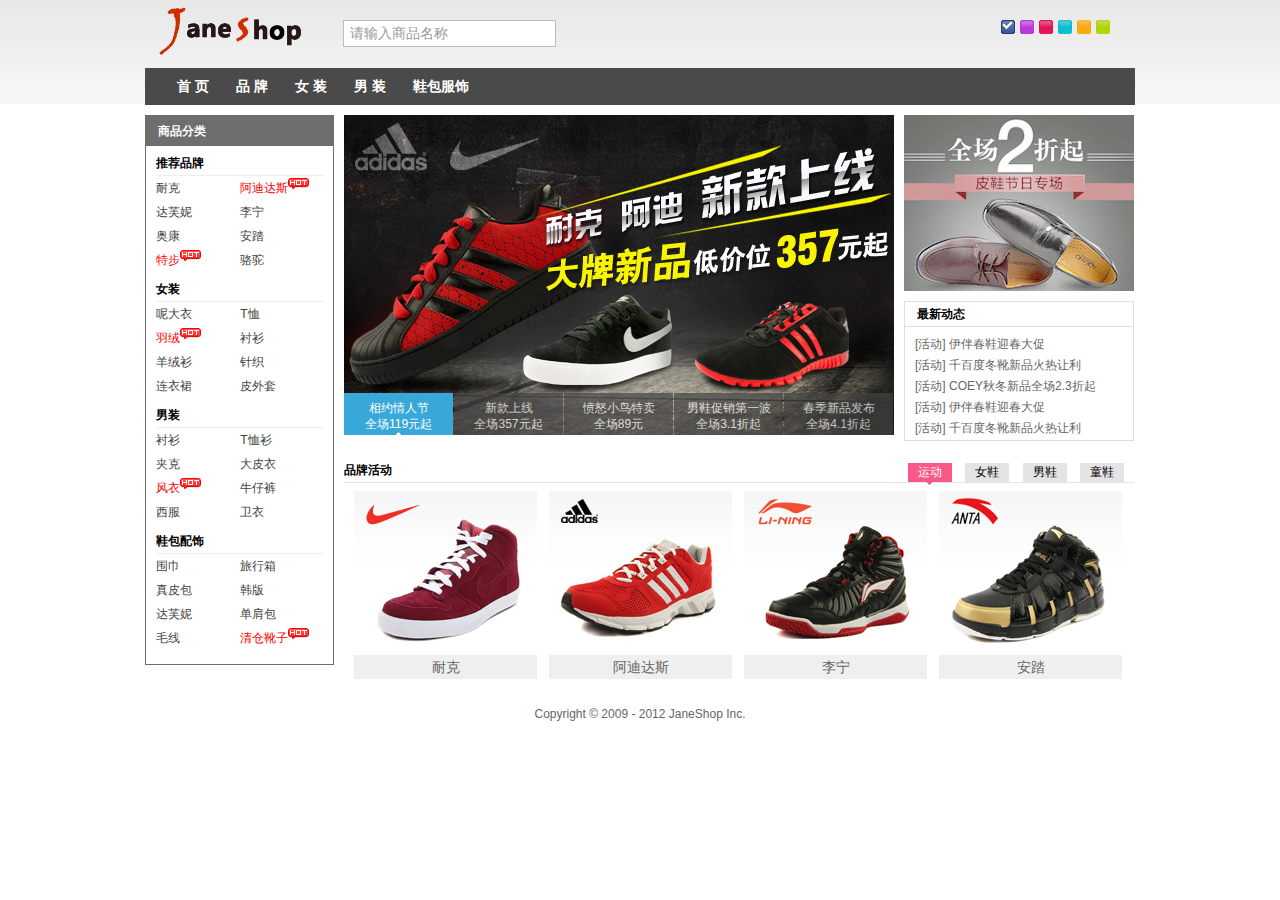
<file: index.html>
<!DOCTYPE html>
<html lang="en">
<head>
	<meta charset="UTF-8">
	<title>首页</title>
	<link rel="stylesheet" type="text/css" href="css/reset.css">
	<link rel="stylesheet" type="text/css" href="css/common.css">
	<link rel="stylesheet" type="text/css" href="css/index.css">
	<link rel="stylesheet" type="text/css" href="css/skin/skin_01.css" id="skinCss">
	<script src="js/jquery.js" type="text/javascript"></script>
	<!-- 使用jq的cookie插件保存风格设置 -->
	<script src="js/jquery.cookie.js" type="text/javascript"></script>
	<!-- 更换背景风格 -->
	<script src="js/changeSkin.js" type="text/javascript"></script>
	<!-- 输入框交互实现 -->
	<script src="js/input.js" type="text/javascript"></script>
	<!-- 导航菜单交互实现 -->
	<script src="js/nav.js" type="text/javascript"></script>
	<!-- 设置hot类 -->
	<script src="js/addHot.js" type="text/javascript"></script>
	<!-- 轮播广告交互实现 -->
	<script src="js/ad.js" type="text/javascript"></script>
	<!-- a标签提示交互实现 -->
	<script src="js/tooltip.js" type="text/javascript"></script>
	<!-- 图片滚动交互实现 -->
	<script src="js/imgSlider.js" type="text/javascript"></script>
</head>
<body>
	<!--头部-->
	<header class="header">
		<div class="header__wrap">
			<div class="header__logo"> 
				<h1>
					<a title="JQ_Shopping" href="index.html"><img alt="JQ_Shopping" src="img/logo.gif">
					</a>
				</h1> 
			</div><!--logo结束-->
			<div class="header__search-box">            
              	<input class="search-box__input" type="text" value="请输入商品名称" id="inputSearch01">
            </div><!--搜索框结束-->
			<ul class="header__skin">
				<li id="skin_01" class="skin__item skin__item_blue selected"  title="蓝色" ></li>
				<li id="skin_02" class="skin__item skin__item_violet"  title="紫色"></li>
				<li id="skin_03" class="skin__item skin__item_red"  title="红色"></li>
				<li id="skin_04" class="skin__item skin__item_sky-blue"  title="天蓝色"></li>
				<li id="skin_05" class="skin__item skin__item_orange"  title="橙色"></li>
				<li id="skin_06" class="skin__item skin__item_pale-green"  title="淡绿色"></li>
			</ul><!-id="skin_01" -风格框结束-->
			<nav class="header__nav">
				<ul>
					<li class="nav__item nav__item_top">
						<a href="javascript:;" class="item__a">首 页</a>
					</li>
					<li class="nav__item">
						<a href="javascript:;" class="item__a">品 牌</a>
						<div class="item__submenu" style="display:none;">
							<dl class="submenu__dl submenu__dl_top">
								<dt class="dl__dt"><a href="#">品 牌:</a></dt>
								<dd class="dl__dd">
									<a href="#nogo">耐克</a>
									<a href="#nogo">阿迪达斯</a>
									<a href="#nogo">达芙妮</a>
									<a href="#nogo">李宁</a>
									<a href="#nogo">安踏</a>
									<a href="#nogo">奥康</a>
									<a href="#nogo">骆驼</a>
									<a href="#nogo">特步</a>
									<a href="#nogo">淑女屋</a>
									<a href="#nogo">贵人鸟</a>
									<a href="#nogo">水晶鞋</a>
									<a href="#nogo">鸿星尔克</a>
									<a href="#nogo">鳄鱼</a>
								</dd>
							</dl>
							<dl class="submenu__dl">
								<dt class="dl__dt"><a href="#">品 牌:</a></dt>
								<dd class="dl__dd">
									<a href="#nogo">耐克</a>
									<a href="#nogo">阿迪达斯</a>
									<a href="#nogo">达芙妮</a>
									<a href="#nogo">李宁</a>
									<a href="#nogo">安踏</a>
									<a href="#nogo">奥康</a>
									<a href="#nogo">骆驼</a>
									<a href="#nogo">特步</a>
									<a href="#nogo">淑女屋</a>
									<a href="#nogo">贵人鸟</a>
									<a href="#nogo">水晶鞋</a>
									<a href="#nogo">鸿星尔克</a>
									<a href="#nogo">鳄鱼</a>
								</dd>
							</dl>
						</div>
					</li>
					<li class="nav__item">
						<a href="javascript:;" class="item__a">女 装</a>
						<div class="item__submenu" style="display:none;">
							<dl class="submenu__dl submenu__dl_top">
								<dt class="dl__dt"><a href="#">品 牌:</a></dt>
								<dd class="dl__dd">
									<a href="#nogo">耐克</a>
									<a href="#nogo">阿迪达斯</a>
									<a href="#nogo">达芙妮</a>
									<a href="#nogo">李宁</a>
									<a href="#nogo">安踏</a>
									<a href="#nogo">奥康</a>
									<a href="#nogo">骆驼</a>
									<a href="#nogo">特步</a>
									<a href="#nogo">淑女屋</a>
									<a href="#nogo">贵人鸟</a>
									<a href="#nogo">水晶鞋</a>
									<a href="#nogo">鸿星尔克</a>
									<a href="#nogo">鳄鱼</a>
								</dd>
							</dl>
							<dl class="submenu__dl">
								<dt class="dl__dt"><a href="#">品 牌:</a></dt>
								<dd class="dl__dd">
									<a href="#nogo">耐克</a>
									<a href="#nogo">阿迪达斯</a>
									<a href="#nogo">达芙妮</a>
									<a href="#nogo">李宁</a>
									<a href="#nogo">安踏</a>
									<a href="#nogo">奥康</a>
									<a href="#nogo">骆驼</a>
									<a href="#nogo">特步</a>
									<a href="#nogo">淑女屋</a>
									<a href="#nogo">贵人鸟</a>
									<a href="#nogo">水晶鞋</a>
									<a href="#nogo">鸿星尔克</a>
									<a href="#nogo">鳄鱼</a>
								</dd>
							</dl>
						</div>
					</li>
					<li class="nav__item">
						<a href="javascript:;" class="item__a">男 装</a>
						<div class="item__submenu" style="display: none;">
							<dl class="submenu__dl submenu__dl_top">
								<dt class="dl__dt"><a href="#">品 牌:</a></dt>
								<dd class="dl__dd">
									<a href="#nogo">耐克</a>
									<a href="#nogo">阿迪达斯</a>
									<a href="#nogo">达芙妮</a>
									<a href="#nogo">李宁</a>
									<a href="#nogo">安踏</a>
									<a href="#nogo">奥康</a>
									<a href="#nogo">骆驼</a>
									<a href="#nogo">特步</a>
									<a href="#nogo">淑女屋</a>
									<a href="#nogo">贵人鸟</a>
									<a href="#nogo">水晶鞋</a>
									<a href="#nogo">鸿星尔克</a>
									<a href="#nogo">鳄鱼</a>
								</dd>
							</dl>
							<dl class="submenu__dl">
								<dt class="dl__dt"><a href="#">品 牌:</a></dt>
								<dd class="dl__dd">
									<a href="#nogo">耐克</a>
									<a href="#nogo">阿迪达斯</a>
									<a href="#nogo">达芙妮</a>
									<a href="#nogo">李宁</a>
									<a href="#nogo">安踏</a>
									<a href="#nogo">奥康</a>
									<a href="#nogo">骆驼</a>
									<a href="#nogo">特步</a>
									<a href="#nogo">淑女屋</a>
									<a href="#nogo">贵人鸟</a>
									<a href="#nogo">水晶鞋</a>
									<a href="#nogo">鸿星尔克</a>
									<a href="#nogo">鳄鱼</a>
								</dd>
							</dl>
						</div>
					</li>
					<li class="nav__item">
						<a href="javascript:;" class="item__a">鞋包服饰</a>
						<div class="item__submenu" style="display: none;">
							<dl class="submenu__dl submenu__dl_top">
								<dt class="dl__dt"><a href="#">品 牌:</a></dt>
								<dd class="dl__dd">
									<a href="#nogo">耐克</a>
									<a href="#nogo">阿迪达斯</a>
									<a href="#nogo">达芙妮</a>
									<a href="#nogo">李宁</a>
									<a href="#nogo">安踏</a>
									<a href="#nogo">奥康</a>
									<a href="#nogo">骆驼</a>
									<a href="#nogo">特步</a>
									<a href="#nogo">淑女屋</a>
									<a href="#nogo">贵人鸟</a>
									<a href="#nogo">水晶鞋</a>
									<a href="#nogo">鸿星尔克</a>
									<a href="#nogo">鳄鱼</a>
								</dd>
							</dl>
							<dl class="submenu__dl">
								<dt class="dl__dt"><a href="#">品 牌:</a></dt>
								<dd class="dl__dd">
									<a href="#nogo">耐克</a>
									<a href="#nogo">阿迪达斯</a>
									<a href="#nogo">达芙妮</a>
									<a href="#nogo">李宁</a>
									<a href="#nogo">安踏</a>
									<a href="#nogo">奥康</a>
									<a href="#nogo">骆驼</a>
									<a href="#nogo">特步</a>
									<a href="#nogo">淑女屋</a>
									<a href="#nogo">贵人鸟</a>
									<a href="#nogo">水晶鞋</a>
									<a href="#nogo">鸿星尔克</a>
									<a href="#nogo">鳄鱼</a>
								</dd>
							</dl>
						</div>
					</li>
				</ul>
			</nav><!--nav结束-->
		</div><!--wrap结束-->		
	</header>
	<!--中间内容区-->
	<section class="content">
		<aside class="content__aside">
			<h2 class="aside__title" title="商品分类">商品分类</h2>
			<dl class="aside__list">
				<dt class="list__title">推荐品牌</dt>
				<dd class="list__content">
					<a href="#nogo">耐克</a>
					<a href="#nogo" class="hot">阿迪达斯</a>
					<a href="#nogo">达芙妮</a>
					<a href="#nogo">李宁</a>
					<a href="#nogo">奥康</a>
					<a href="#nogo">安踏</a>
					<a href="#nogo" class="hot">特步</a>
					<a href="#nogo">骆驼</a>
				</dd>
			</dl>
			<dl class="aside__list">
				<dt class="list__title">女装</dt>
				<dd class="list__content">
					<a href="#nogo">呢大衣</a>
					<a href="#nogo">T恤</a>
					<a href="#nogo" class="hot">羽绒</a>
					<a href="#nogo">衬衫</a>
					<a href="#nogo">羊绒衫</a>
					<a href="#nogo">针织</a>
					<a href="#nogo">连衣裙</a>
					<a href="#nogo">皮外套</a>
				</dd>
			</dl>
			<dl class="aside__list">
				<dt class="list__title">男装</dt>
				<dd class="list__content">
					<a href="#nogo">衬衫</a>
					<a href="#nogo">T恤衫</a>
					<a href="#nogo">夹克</a>
					<a href="#nogo">大皮衣</a>
					<a href="#nogo" class="hot">风衣</a>
					<a href="#nogo">牛仔裤</a>
					<a href="#nogo">西服</a>
					<a href="#nogo">卫衣</a>
				</dd>
			</dl>
			<dl class="aside__list">
				<dt class="list__title">鞋包配饰</dt>
				<dd class="list__content" >
					<a href="#nogo">围巾</a>
					<a href="#nogo">旅行箱</a>
					<a href="#nogo">真皮包</a>
					<a href="#nogo">韩版</a>
					<a href="#nogo">达芙妮</a>
					<a href="#nogo">单肩包</a>
					<a href="#nogo">毛线</a>
					<a href="#nogo" class="hot">清仓靴子</a>
				</dd>
			</dl>
		</aside><!--侧边栏结束-->
		<div class="content__right">
			<div class="content__right-top">
				<!-- 大屏广告 start -->
				<div class="content__ad">
					<a href="./detail.html" class="ad__imgList">
						<img src="img/ads/1.jpg" alt="相约情人节"/>
						<img src="img/ads/2.jpg" alt="新款上线"/>
						<img src="img/ads/3.jpg" alt="愤怒小鸟特卖"/>
						<img src="img/ads/4.jpg" alt="女鞋促销第一波"/>
						<img src="img/ads/5.jpg" alt="春季新品发布"/>
					</a>
					<div class="ad__tabs">
						<a href="###1" class="chos"><em>相约情人节</em><em>全场119元起</em></a>
						<a href="###2"><em>新款上线</em><em>全场357元起</em></a>
						<a href="###3"><em>愤怒小鸟特卖</em><em>全场89元</em></a>
						<a href="###4"><em>男鞋促销第一波</em><em>全场3.1折起</em></a>
						<a href="###5" class="last"><em>春季新品发布</em><em>全场4.1折起</em></a>
					</div>
				</div>
				<!-- 大屏广告 end -->
				<div class="content__promotion">
					<div class="promotion__adv">
						<img src="img/upload/20120216.jpg" alt="冬品清仓" width="230" height="176">
					</div>					
					<dl class="promotion__news">
						<dt class="news__title">最新动态</dt>
						<dd class="news__content">
							<a href="#nogo" title="伊伴春鞋迎春大促">[活动] 伊伴春鞋迎春大促</a>
							<a href="#nogo" title="千百度冬靴新品火热让利">[活动] 千百度冬靴新品火热让利</a>
							<a href="#nogo" title="COEY秋冬新品全场2.3折起">[活动] COEY秋冬新品全场2.3折起</a>
							<a href="#nogo" title="伊伴春鞋迎春大促">[活动] 伊伴春鞋迎春大促</a>
							<a href="#nogo" title="千百度冬靴新品火热让利">[活动] 千百度冬靴新品火热让利</a>
						</dd>
					</dl>
				</div>
			</div><!--右边上结束-->
			<div class="content__right-tab">
				<dt class="tab__top">品牌活动
					<ul class="tab__top__menu">
						<li class="menu__item select"><a href="#nogo">运动</a></li>
						<li class="menu__item"><a href="#nogo">女鞋</a></li>
						<li class="menu__item"><a href="#nogo">男鞋</a></li>
						<li class="menu__item"><a href="#nogo">童鞋</a></li>
					</ul>	
				</dt>
				<dd class="tab__content">
					<figure>
					  <img src="./img/upload/20120217.jpg" alt="耐克图片" width="183" height="164">
					  <figcaption><a href="#nogo">耐克</a></figcaption>
					</figure>
					<figure>
					  <img src="./img/upload/20120218.jpg" alt="阿迪达斯图片" width="183" height="164">
					  <figcaption><a href="#nogo">阿迪达斯</a></figcaption>
					</figure>
					<figure>
					  <img src="./img/upload/20120219.png" alt="李宁图片" width="183" height="164">
					  <figcaption><a href="#nogo">李宁</a></figcaption>
					</figure>
					<figure>
					  <img src="./img/upload/20120220.png" alt="安踏图片" width="183" height="164">
					  <figcaption><a href="#nogo">安踏</a></figcaption>
					</figure>
					<figure>
					  <img src="./img/upload/20120217.jpg" alt="耐克图片" width="183" height="164">
					  <figcaption><a href="#nogo">耐克</a></figcaption>
					</figure>
					<figure>
					  <img src="./img/upload/20120218.jpg" alt="阿迪达斯图片" width="183" height="164">
					  <figcaption><a href="#nogo">阿迪达斯</a></figcaption>
					</figure>  
					<figure>
					  <img src="./img/upload/20120219.png" alt="李宁图片" width="183" height="164">
					  <figcaption><a href="#nogo">李宁</a></figcaption>
					</figure>
					<figure>
					  <img src="./img/upload/20120220.png" alt="安踏图片" width="183" height="164">
					  <figcaption><a href="#nogo">安踏</a></figcaption>
					</figure>
					<figure>
					  <img src="./img/upload/20120217.jpg" alt="耐克图片" width="183" height="164">
					  <figcaption><a href="#nogo">耐克</a></figcaption>
					</figure>
					<figure>
					  <img src="./img/upload/20120218.jpg" alt="阿迪达斯图片" width="183" height="164">
					  <figcaption><a href="#nogo">阿迪达斯</a></figcaption>
					</figure>
					<figure>
					  <img src="./img/upload/20120219.png" alt="李宁图片" width="183" height="164">
					  <figcaption><a href="#nogo">李宁</a></figcaption>
					</figure>
					<figure>
					  <img src="./img/upload/20120220.png" a安踏lt="图片" width="183" height="164">
					  <figcaption><a href="#nogo">安踏</a></figcaption>
					</figure>
					<figure>
					  <img src="./img/upload/20120217.jpg" alt="耐克图片" width="183" height="164">
					  <figcaption><a href="#nogo">耐克</a></figcaption>
					</figure>
					<figure>
					  <img src="./img/upload/20120218.jpg" alt="阿迪达斯图片" width="183" height="164">
					  <figcaption><a href="#nogo">阿迪达斯</a></figcaption>
					</figure>
					<figure>
					  <img src="./img/upload/20120219.png" alt="李宁图片" width="183" height="164">
					  <figcaption><a href="#nogo">李宁</a></figcaption>
					</figure>
					<figure>
					  <img src="./img/upload/20120220.png" alt="安踏图片" width="183" height="164">
					  <figcaption><a href="#nogo">安踏</a></figcaption>
					</figure>
				</dd>
			</div>
		</div>
	</section>
	<!--尾部-->
	<footer class="footer">Copyright © 2009 - 2012 JaneShop Inc.</footer>
</body>
</html>
</file>
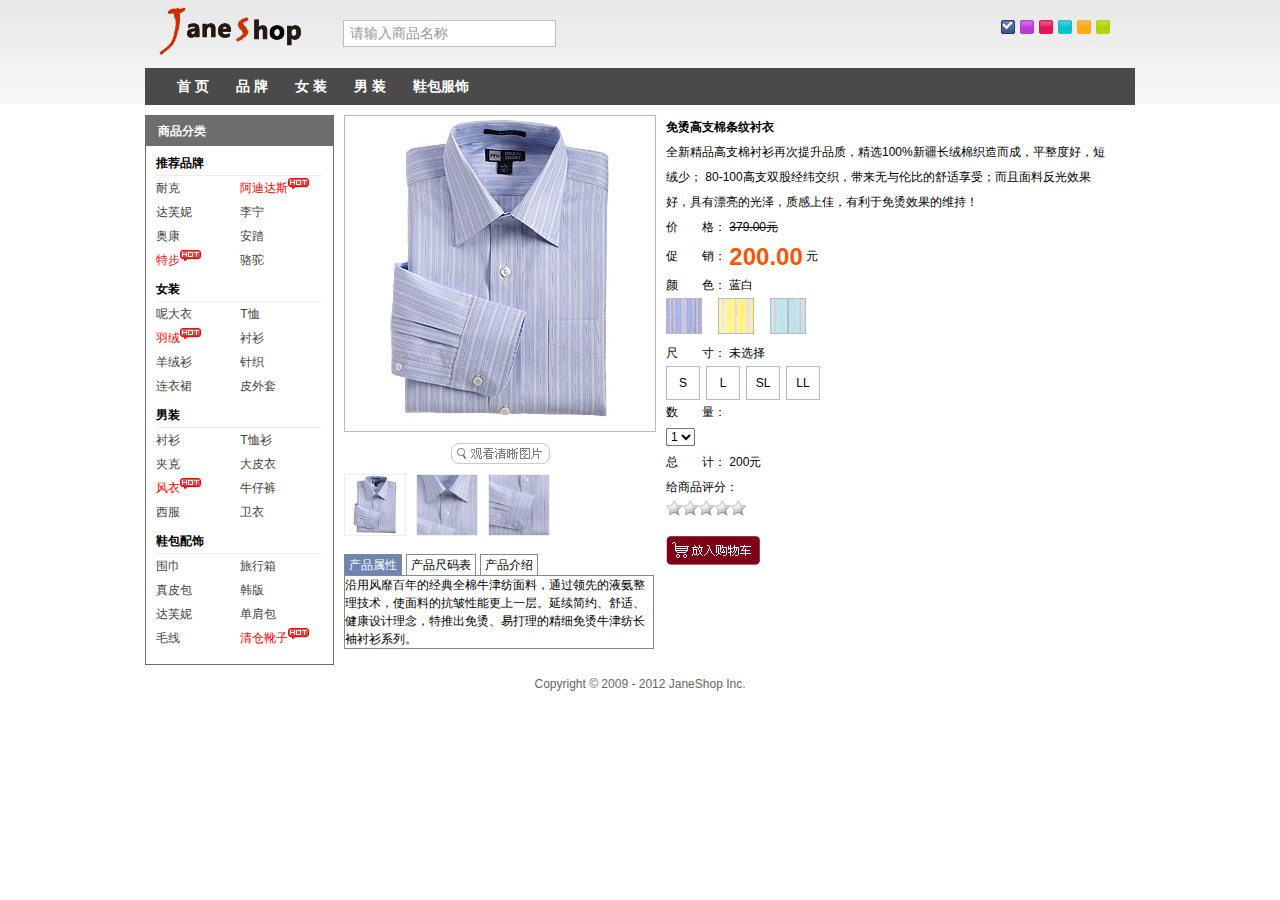
<file: detail.html>
<!DOCTYPE html>
<html lang="en">
<head>
	<meta charset="UTF-8">
	<title>首页</title>
	<link rel="stylesheet" type="text/css" href="css/reset.css">
	<link rel="stylesheet" type="text/css" href="css/common.css">
	<link rel="stylesheet" type="text/css" href="css/index.css">
	<link rel="stylesheet" type="text/css" href="css/skin/skin_01.css" id="skinCss">
	<link rel="stylesheet" type="text/css" href="css/detail.css">
	<!-- jqzoom的css设置 -->
	<link rel="stylesheet" type="text/css" href="css/jqzoom.css">
	<!-- thickbox的css设置 -->
	<link rel="stylesheet" type="text/css" href="css/thickbox.css">
	<script src="js/jquery.js" type="text/javascript"></script>
	<!-- 使用jq的cookie插件保存风格设置 -->
	<script src="js/jquery.cookie.js" type="text/javascript"></script>
	<!-- 更换背景风格 -->
	<script src="js/changeSkin.js" type="text/javascript"></script>
	<!-- 输入框交互实现 -->
	<script src="js/input.js" type="text/javascript"></script>
	<!-- 导航菜单交互实现 -->
	<script src="js/nav.js" type="text/javascript"></script>
	<!-- 设置hot类 -->
	<script src="js/addHot.js" type="text/javascript"></script>
	<!-- jqzoom插件js -->
	<script src="js/jquery.jqzoom.js" type="text/javascript"></script>
	<!-- jqzoom自定义js文件 -->
	<script src="js/jqzoom.js" type="text/javascript"></script>
	<!--thickbox插件js -->
	<script src="js/jquery.thickbox.js" type="text/javascript"></script>
	<!--点击小图大图自动适应js -->
	<script src="js/switchImg.js" type="text/javascript"></script>
	<!--详情切换的tab js -->
	<script src="js/proTab.js" type="text/javascript"></script>
	<!--切换尺寸选项 -->
	<script src="js/switchSize.js" type="text/javascript"></script>
	<!--计算总价 -->
	<script src="js/totalPrice.js" type="text/javascript"></script>
	<!--星星变换 -->
	<script src="js/switchStar.js" type="text/javascript"></script>
	<!--购物车 -->
	<script src="js/buyCart.js" type="text/javascript"></script>
	
</head>
<body>
	<!--头部-->
	<header class="header">
		<div class="header__wrap">
			<div class="header__logo"> 
				<h1>
					<a title="JQ_Shopping" href="index.html"><img alt="JQ_Shopping" src="img/logo.gif">
					</a>
				</h1> 
			</div><!--logo结束-->
			<div class="header__search-box">            
              	<input class="search-box__input" type="text" value="请输入商品名称" id="inputSearch01">
            </div><!--搜索框结束-->
			<ul class="header__skin">
				<li id="skin_01" class="skin__item skin__item_blue selected"  title="蓝色" ></li>
				<li id="skin_02" class="skin__item skin__item_violet"  title="紫色"></li>
				<li id="skin_03" class="skin__item skin__item_red"  title="红色"></li>
				<li id="skin_04" class="skin__item skin__item_sky-blue"  title="天蓝色"></li>
				<li id="skin_05" class="skin__item skin__item_orange"  title="橙色"></li>
				<li id="skin_06" class="skin__item skin__item_pale-green"  title="淡绿色"></li>
			</ul><!-id="skin_01" -风格框结束-->
			<nav class="header__nav">
				<ul>
					<li class="nav__item nav__item_top">
						<a href="javascript:;" class="item__a">首 页</a>
					</li>
					<li class="nav__item">
						<a href="javascript:;" class="item__a">品 牌</a>
						<div class="item__submenu" style="display:none;">
							<dl class="submenu__dl submenu__dl_top">
								<dt class="dl__dt"><a href="#">品 牌:</a></dt>
								<dd class="dl__dd">
									<a href="#nogo">耐克</a>
									<a href="#nogo">阿迪达斯</a>
									<a href="#nogo">达芙妮</a>
									<a href="#nogo">李宁</a>
									<a href="#nogo">安踏</a>
									<a href="#nogo">奥康</a>
									<a href="#nogo">骆驼</a>
									<a href="#nogo">特步</a>
									<a href="#nogo">淑女屋</a>
									<a href="#nogo">贵人鸟</a>
									<a href="#nogo">水晶鞋</a>
									<a href="#nogo">鸿星尔克</a>
									<a href="#nogo">鳄鱼</a>
								</dd>
							</dl>
							<dl class="submenu__dl">
								<dt class="dl__dt"><a href="#">品 牌:</a></dt>
								<dd class="dl__dd">
									<a href="#nogo">耐克</a>
									<a href="#nogo">阿迪达斯</a>
									<a href="#nogo">达芙妮</a>
									<a href="#nogo">李宁</a>
									<a href="#nogo">安踏</a>
									<a href="#nogo">奥康</a>
									<a href="#nogo">骆驼</a>
									<a href="#nogo">特步</a>
									<a href="#nogo">淑女屋</a>
									<a href="#nogo">贵人鸟</a>
									<a href="#nogo">水晶鞋</a>
									<a href="#nogo">鸿星尔克</a>
									<a href="#nogo">鳄鱼</a>
								</dd>
							</dl>
						</div>
					</li>
					<li class="nav__item">
						<a href="javascript:;" class="item__a">女 装</a>
						<div class="item__submenu" style="display:none;">
							<dl class="submenu__dl submenu__dl_top">
								<dt class="dl__dt"><a href="#">品 牌:</a></dt>
								<dd class="dl__dd">
									<a href="#nogo">耐克</a>
									<a href="#nogo">阿迪达斯</a>
									<a href="#nogo">达芙妮</a>
									<a href="#nogo">李宁</a>
									<a href="#nogo">安踏</a>
									<a href="#nogo">奥康</a>
									<a href="#nogo">骆驼</a>
									<a href="#nogo">特步</a>
									<a href="#nogo">淑女屋</a>
									<a href="#nogo">贵人鸟</a>
									<a href="#nogo">水晶鞋</a>
									<a href="#nogo">鸿星尔克</a>
									<a href="#nogo">鳄鱼</a>
								</dd>
							</dl>
							<dl class="submenu__dl">
								<dt class="dl__dt"><a href="#">品 牌:</a></dt>
								<dd class="dl__dd">
									<a href="#nogo">耐克</a>
									<a href="#nogo">阿迪达斯</a>
									<a href="#nogo">达芙妮</a>
									<a href="#nogo">李宁</a>
									<a href="#nogo">安踏</a>
									<a href="#nogo">奥康</a>
									<a href="#nogo">骆驼</a>
									<a href="#nogo">特步</a>
									<a href="#nogo">淑女屋</a>
									<a href="#nogo">贵人鸟</a>
									<a href="#nogo">水晶鞋</a>
									<a href="#nogo">鸿星尔克</a>
									<a href="#nogo">鳄鱼</a>
								</dd>
							</dl>
						</div>
					</li>
					<li class="nav__item">
						<a href="javascript:;" class="item__a">男 装</a>
						<div class="item__submenu" style="display: none;">
							<dl class="submenu__dl submenu__dl_top">
								<dt class="dl__dt"><a href="#">品 牌:</a></dt>
								<dd class="dl__dd">
									<a href="#nogo">耐克</a>
									<a href="#nogo">阿迪达斯</a>
									<a href="#nogo">达芙妮</a>
									<a href="#nogo">李宁</a>
									<a href="#nogo">安踏</a>
									<a href="#nogo">奥康</a>
									<a href="#nogo">骆驼</a>
									<a href="#nogo">特步</a>
									<a href="#nogo">淑女屋</a>
									<a href="#nogo">贵人鸟</a>
									<a href="#nogo">水晶鞋</a>
									<a href="#nogo">鸿星尔克</a>
									<a href="#nogo">鳄鱼</a>
								</dd>
							</dl>
							<dl class="submenu__dl">
								<dt class="dl__dt"><a href="#">品 牌:</a></dt>
								<dd class="dl__dd">
									<a href="#nogo">耐克</a>
									<a href="#nogo">阿迪达斯</a>
									<a href="#nogo">达芙妮</a>
									<a href="#nogo">李宁</a>
									<a href="#nogo">安踏</a>
									<a href="#nogo">奥康</a>
									<a href="#nogo">骆驼</a>
									<a href="#nogo">特步</a>
									<a href="#nogo">淑女屋</a>
									<a href="#nogo">贵人鸟</a>
									<a href="#nogo">水晶鞋</a>
									<a href="#nogo">鸿星尔克</a>
									<a href="#nogo">鳄鱼</a>
								</dd>
							</dl>
						</div>
					</li>
					<li class="nav__item">
						<a href="javascript:;" class="item__a">鞋包服饰</a>
						<div class="item__submenu" style="display: none;">
							<dl class="submenu__dl submenu__dl_top">
								<dt class="dl__dt"><a href="#">品 牌:</a></dt>
								<dd class="dl__dd">
									<a href="#nogo">耐克</a>
									<a href="#nogo">阿迪达斯</a>
									<a href="#nogo">达芙妮</a>
									<a href="#nogo">李宁</a>
									<a href="#nogo">安踏</a>
									<a href="#nogo">奥康</a>
									<a href="#nogo">骆驼</a>
									<a href="#nogo">特步</a>
									<a href="#nogo">淑女屋</a>
									<a href="#nogo">贵人鸟</a>
									<a href="#nogo">水晶鞋</a>
									<a href="#nogo">鸿星尔克</a>
									<a href="#nogo">鳄鱼</a>
								</dd>
							</dl>
							<dl class="submenu__dl">
								<dt class="dl__dt"><a href="#">品 牌:</a></dt>
								<dd class="dl__dd">
									<a href="#nogo">耐克</a>
									<a href="#nogo">阿迪达斯</a>
									<a href="#nogo">达芙妮</a>
									<a href="#nogo">李宁</a>
									<a href="#nogo">安踏</a>
									<a href="#nogo">奥康</a>
									<a href="#nogo">骆驼</a>
									<a href="#nogo">特步</a>
									<a href="#nogo">淑女屋</a>
									<a href="#nogo">贵人鸟</a>
									<a href="#nogo">水晶鞋</a>
									<a href="#nogo">鸿星尔克</a>
									<a href="#nogo">鳄鱼</a>
								</dd>
							</dl>
						</div>
					</li>
				</ul>
			</nav><!--nav结束-->
		</div><!--wrap结束-->		
	</header>
	<section class="content">
		<aside class="content__aside">
			<h2 class="aside__title" title="商品分类">商品分类</h2>
			<dl class="aside__list">
				<dt class="list__title">推荐品牌</dt>
				<dd class="list__content">
					<a href="#nogo">耐克</a>
					<a href="#nogo" class="hot">阿迪达斯</a>
					<a href="#nogo">达芙妮</a>
					<a href="#nogo">李宁</a>
					<a href="#nogo">奥康</a>
					<a href="#nogo">安踏</a>
					<a href="#nogo" class="hot">特步</a>
					<a href="#nogo">骆驼</a>
				</dd>
			</dl>
			<dl class="aside__list">
				<dt class="list__title">女装</dt>
				<dd class="list__content">
					<a href="#nogo">呢大衣</a>
					<a href="#nogo">T恤</a>
					<a href="#nogo" class="hot">羽绒</a>
					<a href="#nogo">衬衫</a>
					<a href="#nogo">羊绒衫</a>
					<a href="#nogo">针织</a>
					<a href="#nogo">连衣裙</a>
					<a href="#nogo">皮外套</a>
				</dd>
			</dl>
			<dl class="aside__list">
				<dt class="list__title">男装</dt>
				<dd class="list__content">
					<a href="#nogo">衬衫</a>
					<a href="#nogo">T恤衫</a>
					<a href="#nogo">夹克</a>
					<a href="#nogo">大皮衣</a>
					<a href="#nogo" class="hot">风衣</a>
					<a href="#nogo">牛仔裤</a>
					<a href="#nogo">西服</a>
					<a href="#nogo">卫衣</a>
				</dd>
			</dl>
			<dl class="aside__list">
				<dt class="list__title">鞋包配饰</dt>
				<dd class="list__content" >
					<a href="#nogo">围巾</a>
					<a href="#nogo">旅行箱</a>
					<a href="#nogo">真皮包</a>
					<a href="#nogo">韩版</a>
					<a href="#nogo">达芙妮</a>
					<a href="#nogo">单肩包</a>
					<a href="#nogo">毛线</a>
					<a href="#nogo" class="hot">清仓靴子</a>
				</dd>
			</dl>
		</aside><!--侧边栏结束-->
		<!--右侧内容开始-->
		<div class="content__right">
			<div class="pro_detail">
				<div class="jqzoomWrap">
			        <a href="./img/pro_img/blue_one_big.jpg" class="jqzoom"  title="免烫高支棉条纹衬衣" rel="gal1">
			            <img src="./img/pro_img/blue_one_small.jpg" title="免烫高支棉条纹衬衣" alt="免烫高支棉条纹衬衣" id="bigImg" />
			        </a>
				</div><!--产品大图区域结束--> 
				<!--查看大图按钮-->
				<a id = "thickImg" href="./img/pro_img/blue_one_big.jpg" class="show-big-img thickbox" title="蓝色衬衫大图1"></a>
				<!--小图按钮开始-->
				<ul class="small-img-button">
					<li class="img-button__item " >
						<a href="#nogo" rel="{gallery:'gal1',smallimage:'./img/pro_img/blue_one_small.jpg',largeimage:'./img/pro_img/blue_one_big.jpg'}">
							<img src="./img/pro_img/blue_one.jpg" alt="蓝色衬衫图1">
						</a>	
					</li>
					<li class="img-button__item ">
						<a href="#nogo" rel="{gallery:'gal1',smallimage:'./img/pro_img/blue_two_small.jpg',largeimage:'./img/pro_img/blue_two_big.jpg'}">
							<img src="./img/pro_img/blue_two.jpg" alt="蓝色衬衫图2">
						</a>	
					</li>
					<li class="img-button__item " >
						<a href="#nogo" rel="{gallery:'gal1',smallimage:'./img/pro_img/blue_three_small.jpg',largeimage:'./img/pro_img/blue_three_big.jpg'}">
							<img src="./img/pro_img/blue_three.jpg" alt="蓝色衬衫图3">
						</a>
					</li>
					<li class="img-button__item" >
						<a href="#nogo" rel="{gallery:'gal1',smallimage:'./img/pro_img/yellow_two_small.jpg',largeimage:'./img/pro_img/yellow_two_big.jpg'}">
							<img src="./img/pro_img/yellow_one.jpg" alt="黄色衬衫图1">
						</a>
					</li>
					<li class="img-button__item" >
						<a href="#nogo" rel="{gallery:'gal1',smallimage:'./img/pro_img/yellow_two_small.jpg',largeimage:'./img/pro_img/yellow_two_big.jpg'}">
							<img src="./img/pro_img/yellow_two.jpg" alt="黄色衬衫图2">
						</a>
					</li>
					<li class="img-button__item" >
						<a href="#nogo" rel="{gallery:'gal1',smallimage:'./img/pro_img/yellow_three_small.jpg',largeimage:'./img/pro_img/yellow_three_big.jpg'}">
							<img src="./img/pro_img/yellow_three.jpg" alt="黄色衬衫图3">
						</a>
					</li>
					<li class="img-button__item" >
						<a href="#nogo" rel="{gallery:'gal1',smallimage:'./img/pro_img/green_one_small.jpg',largeimage:'./img/pro_img/green_one_big.jpg'}">
							<img src="./img/pro_img/green_one.jpg" alt="绿色衬衫图1">
						</a>
					</li>
					<li class="img-button__item" ><a href="#nogo" rel="{gallery:'gal1',smallimage:'./img/pro_img/green_two_small.jpg',largeimage:'./img/pro_img/green_two_big.jpg'}">
							<img src="./img/pro_img/green_two.jpg" alt="绿色衬衫图2">
						</a>
					</li>
				</ul>
				<!--小图按钮结束-->
				<!--产品信息列表开始-->
				<div class="pro-tabs">
					<ul class="pro-tabs__top clearfix">
						<li class="select">产品属性</li>
						<li>产品尺码表</li>
						<li>产品介绍</li>
					</ul>
					<div class="pro-tabs__centent">
						<p>沿用风靡百年的经典全棉牛津纺面料，通过领先的液氨整理技术，使面料的抗皱性能更上一层。延续简约、舒适、健康设计理念，特推出免烫、易打理的精细免烫牛津纺长袖衬衫系列。</p>
						<p class="hide">来自新疆无污染的生态棉花，采用紧密纺精梳棉纱，单经双纬的织造组织，造就了颗粒饱满、朴实无华、温润细腻的经典牛津纺，易洗快干、手感丰软、吸湿性好。设计师遵循布料完美肌理，立体剪裁，曲摆的现代人性化裁减，相得益彰，浑然天成。</p>
						<p class="hide">世界权威德国科德宝的衬和英国高士缝纫线使成衣领型自然舒展、永不变形，缝线部位平服工整、牢固耐磨；人性化的4片式后背打褶结构设计提供更舒适的活动空间；领尖扣的领型设计戴或不戴领带风格炯同、瞬间呈现；醇正天然设计，只为彰显自然荣耀。</p>
					</div>
				</div>
			</div>
			<!--产品信息列表结束-->
			<!--右侧产品信息模块-->
			<div class="pro_options">
				<h4>免烫高支棉条纹衬衣</h4>
				<p>全新精品高支棉衬衫再次提升品质，精选100%新疆长绒棉织造而成，平整度好，短绒少； 80-100高支双股经纬交织，带来无与伦比的舒适享受；而且面料反光效果好，具有漂亮的光泽，质感上佳，有利于免烫效果的维持！</p>
				<div class="pro_options__price">价　　格： <em>379.00元</em></div>
				<div class="pro_options__sale" id="price">促　　销： <em>200.00</em> 元</div>
				<dl class="pro_options__color clearfix">
					<dt>颜　　色： <em>蓝白</em></dt>
					<dd>
						<ul>
							<li >
								<a href="#nogo" rel="{gallery:'gal1',smallimage:'./img/pro_img/blue_one_small.jpg',largeimage:'./img/pro_img/blue_one_big.jpg'}" title="蓝白">
									<img src="./img/pro_img/blue.jpg" alt="颜色选择1" width="34" height="34">
								</a>
							</li>
							<li >
								<a href="#nogo" rel="{gallery:'gal1',smallimage:'./img/pro_img/yellow_one_small.jpg',largeimage:'./img/pro_img/yellow_one_big.jpg'}" title="黄白">
									<img src="./img/pro_img/yellow.jpg" alt="颜色选择2" width="34" height="34">
								</a>
							
							</li>
							<li >
								<a href="#nogo" rel="{gallery:'gal1',smallimage:'./img/pro_img/green_one_small.jpg',largeimage:'./img/pro_img/green_one_big.jpg'}" title="粉绿">
									<img src="./img/pro_img/green.jpg" alt="颜色选择3" width="34" height="34">
								</a>
							</li>
						</ul>
					</dd>
				</dl>
				<dl class="pro_options__size clearfix">
					<dt>尺　　寸： <em>未选择</em></dt>
					<dd>
						<ul>
							<li>S</li>
							<li>L</li>
							<li>SL</li>
							<li>LL</li>
						</ul>
					</dd>
				</dl>
				<dl>
					<dt>数　　量：</dt>
					<dd>
						<select name="selectNum" id="selectNum">
							<option value="1">1</option>
							<option value="2">2</option>
							<option value="3">3</option>
							<option value="4">4</option>
							<option value="5">5</option>
						</select>
					</dd>
				</dl>
				<div id="totalPrice">总　　计： <em>200</em>元</div>
				<dl class="pro_options__score">
					<dt>给商品评分：</dt>
					<dd>
						<ul class="nonestar">
							<li class="one"><a href="#nogo" title="1分">1</a></li>
							<li class="two"><a href="#nogo" title="2分">2</a></li>
							<li class="three"><a href="#nogo" title="3分">3</a></li>
							<li class="four"><a href="#nogo" title="4分">4</a></li>
							<li class="five"><a href="#nogo" title="5分">5</a></li>
						</ul>
					</dd>
				</dl>
				<div id="btn-cart">
					<input type="button" value="">
				</div>
			</div>
		</div>
		<!--尾部-->
	<footer class="footer">Copyright © 2009 - 2012 JaneShop Inc.</footer>
	</section>
</body>
</file>
<file: css/common.css>
@charset "utf-8";
/* 借鉴BEM开发模式的命名规则 */
/* header */
.header{
	background: url(../img/headerbg.png) repeat-x;
}
.header__wrap{
	width: 990px;
	height: 105px;
	margin: 0 auto;
	position: relative;
}
/* 导航logo */
.header__logo{
	position: absolute;
	top:0;
	left: 10px;
}
/* 导航skin */
.header__skin{
	position: absolute;
	top:20px;
	right: 20px;
}
.skin__item{
	float: left;
	width: 15px;
	height: 15px;
	margin-right: 4px;
	background-image: url(../img/theme.gif);
}
.skin__item_blue{
	background-position: 0 0;
}
.skin__item_violet{
	background-position: 15px 0;
}
.skin__item_red{
	background-position: 35px 0;
}
.skin__item_sky-blue{
	background-position: 55px 0;
}
.skin__item_orange{
	background-position: 75px 0;
}
.skin__item_pale-green{
	background-position: 95px 0;
}
.skin__item_blue.selected{
	background-position: 0 15px;
}
.skin__item_violet.selected{
	background-position: 15px 15px;
}
.skin__item_red.selected{
	background-position: 35px 15px;
}
.skin__item_sky-blue.selected{
	background-position: 55px 15px;
}
.skin__item_orange.selected{
	background-position: 75px 15px;
}
.skin__item_pale-green.selected{
	background-position: 95px 15px;
}
/* 导航search*/
.header__search-box{
	position: absolute;
	top:20px;
	left: 198px;
}
.search-box__input{
	padding: 0 5px 0 6px;
	width: 200px;
	border: 1px solid #babebf;
	font-size: 14px;
	height: 25px;
	line-height: 25px;
	color: #999999;
}
/* 导航nav*/
.header__nav{
	position: absolute;
	height: 37px;
	bottom: 0;
	width: 100%;
}
.nav__item{
	float: left;
	height: 37px;
	line-height: 37px;
	margin-right: 27px;
	position: relative;
}
.nav__item_top{
	margin-left: 32px;
}
.item__a{
	color: #fff;
	cursor: pointer;
	font-size: 14px;
	font-weight: 700;
	display: inline-block;
}
.item__a:hover{
	text-decoration: underline;
}

.item__submenu{
	position: absolute;
	top: 37px;
	left: -10px;
	border: 1px solid #b1b1b1;
	width: 474px;
	padding: 10px 16px 13px 12px;
	z-index: 1000;
	background-color: #fff;
}

.submenu__dl{
	overflow: hidden;
	border-top: 1px dashed #c4c4c4;
	padding: 5px 0 5px 0;
}
.submenu__dl_top{
	border: none;
}
.dl__dt{
	float: left;
	margin-right: 29px;
	height: 100%;
	line-height: 24px;
	height: 24px;
}
.dl__dt a{
	font-size: 12px;
	font-weight: 700;
	color: #000; 
}
.dl__dd{
	float: left;
	font-size: 12px;
	color: #666666;
	width: 391px;
	line-height: 24px;
}
.dl__dd a{
	font-size: 12px;
	color: #666666;
	border-right: 1px solid #babebf;
	padding-right: 9px;
	margin-left: 7px; 
}

/* 中间内容区 */
.content {
    width: 990px;
    margin: 10px auto 30px auto;
    position: relative;
}

/* 侧边栏 */
.content__aside {
    width: 187px;
    border: 1px solid #6e6e6e;
    padding-bottom: 14px;
}

.aside__title {
	height: 30px;
	line-height: 30px;
	font-size: 12px;
	color: #fff;
	text-indent: 12px;
}
.aside__list{
	line-height: 24px;
	padding: 5px 10px 0 10px;
}
.list__title{
	font-weight: 700;
	color: #000;
	border-bottom: 1px solid #eeeeee;
}
.list__content a{
	display: inline-block;
	width: 81px;
	color: #444444;
}
.list__content a:hover{
	text-decoration: none;
	color: #0087dc;
}
.list__content a.hot{
	position: relative;
	color: red;
}
.list__content a.hot span{
	display: inline-block;
	width: 21px;
	height: 16px;
	background:url(../img/hot.gif) no-repeat;
	position: absolute;
	top:0;
}

/* 内容区右边区域 */
.content__right{
	position: absolute;
	top:0;
    left: 199px;
}


/* 尾部 */
.footer{
	text-align: center;
	color: #666;
	padding-top: 10px;
}	

/*公用类*/
.hide{
	display: none;
}
.show{
	display: block;
}
</file>
<file: css/index.css>
@charset "utf-8";
/* 借鉴BEM开发模式的命名规则 */
/* header */
.header{
	background: url(../img/headerbg.png) repeat-x;
}
.header__wrap{
	width: 990px;
	height: 105px;
	margin: 0 auto;
	position: relative;
}
/* 导航logo */
.header__logo{
	position: absolute;
	top:0;
	left: 10px;
}
/* 导航skin */
.header__skin{
	position: absolute;
	top:20px;
	right: 20px;
}
.skin__item{
	float: left;
	width: 15px;
	height: 15px;
	margin-right: 4px;
	background-image: url(../img/theme.gif);
}
.skin__item_blue{
	background-position: 0 0;
}
.skin__item_violet{
	background-position: 15px 0;
}
.skin__item_red{
	background-position: 35px 0;
}
.skin__item_sky-blue{
	background-position: 55px 0;
}
.skin__item_orange{
	background-position: 75px 0;
}
.skin__item_pale-green{
	background-position: 95px 0;
}
.skin__item_blue.selected{
	background-position: 0 15px;
}
.skin__item_violet.selected{
	background-position: 15px 15px;
}
.skin__item_red.selected{
	background-position: 35px 15px;
}
.skin__item_sky-blue.selected{
	background-position: 55px 15px;
}
.skin__item_orange.selected{
	background-position: 75px 15px;
}
.skin__item_pale-green.selected{
	background-position: 95px 15px;
}
/* 导航search*/
.header__search-box{
	position: absolute;
	top:20px;
	left: 198px;
}
.search-box__input{
	padding: 0 5px 0 6px;
	width: 200px;
	border: 1px solid #babebf;
	font-size: 14px;
	height: 25px;
	line-height: 25px;
	color: #999999;
}
/* 导航nav*/
.header__nav{
	position: absolute;
	height: 37px;
	bottom: 0;
	width: 100%;
}
.nav__item{
	float: left;
	height: 37px;
	line-height: 37px;
	margin-right: 27px;
	position: relative;
}
.nav__item_top{
	margin-left: 32px;
}
.item__a{
	color: #fff;
	cursor: pointer;
	font-size: 14px;
	font-weight: 700;
	display: inline-block;
}
.item__a:hover{
	text-decoration: underline;
}

.item__submenu{
	position: absolute;
	top: 37px;
	left: -10px;
	border: 1px solid #b1b1b1;
	width: 474px;
	padding: 10px 16px 13px 12px;
	z-index: 1000;
	background-color: #fff;
}

.submenu__dl{
	overflow: hidden;
	border-top: 1px dashed #c4c4c4;
	padding: 5px 0 5px 0;
}
.submenu__dl_top{
	border: none;
}
.dl__dt{
	float: left;
	margin-right: 29px;
	height: 100%;
	line-height: 24px;
	height: 24px;
}
.dl__dt a{
	font-size: 12px;
	font-weight: 700;
	color: #000; 
}
.dl__dd{
	float: left;
	font-size: 12px;
	color: #666666;
	width: 391px;
	line-height: 24px;
}
.dl__dd a{
	font-size: 12px;
	color: #666666;
	border-right: 1px solid #babebf;
	padding-right: 9px;
	margin-left: 7px; 
}

/* 中间内容区 */
.content {
    width: 990px;
    margin: 10px auto 30px auto;
    position: relative;
}

/* 侧边栏 */
.content__aside {
    width: 187px;
    border: 1px solid #6e6e6e;
    padding-bottom: 14px;
}

.aside__title {
	height: 30px;
	line-height: 30px;
	font-size: 12px;
	color: #fff;
	text-indent: 12px;
}
.aside__list{
	line-height: 24px;
	padding: 5px 10px 0 10px;
}
.list__title{
	font-weight: 700;
	color: #000;
	border-bottom: 1px solid #eeeeee;
}
.list__content a{
	display: inline-block;
	width: 81px;
	color: #444444;
}
.list__content a:hover{
	text-decoration: none;
	color: #0087dc;
}
.list__content a.hot{
	position: relative;
	color: red;
}
.list__content a.hot span{
	display: inline-block;
	width: 21px;
	height: 16px;
	background:url(../img/hot.gif) no-repeat;
	position: absolute;
	top:0;
}


/* 内容区右边区域 */
.content__right{
	position: absolute;
	top:0;
    left: 199px;
}
/* 右边上区域 */
.content__right-top{
	margin-bottom: 13px;
	height: 330px;
}
/* 海报 */
.content__ad{
	width: 550px;
	height: 320px;
	margin-right: 10px;
	display: inline-block;
	position: relative;
	overflow: hidden;
	bottom: 0;
	float: left;
}
.ad__imgList img{
	display: none;
}
.ad__imgList img:first-child{
	display: block;
}
.ad__tabs{
	position: absolute;
	bottom: 0;
	overflow: hidden;
}
.ad__tabs a{
	display: inline-block;
	float: left;
	width: 109px;
	height: 30px;
	padding: 7px 0 5px 0;
	margin-right: 1px;
	background-color: #444;
	opacity: 0.7;
	color: #fff;
	text-align: center;
	text-decoration: none;
}
.ad__tabs em{
	display: block;
	height: 16px;
	line-height: 16px;
}
.ad__tabs a.chos{
	background: url(../img/adindex.gif) no-repeat center 39px #37a8d7;
	color: #fff;
	opacity: 1;
}

/* 活动区*/
.content__promotion{
	width: 230px;
	display: inline-block;
	float: right;
}

.promotion__adv{
	cursor: pointer;
	overflow: hidden;	
}
.promotion__adv img{
	-webkit-transition: 1s all; 
	   -moz-transition: 1s all; 
	     -o-transition: 1s all; 
			transition: 1s all;
}
.promotion__adv img:hover{
	-webkit-transform: rotate(720deg); 
	    -ms-transform: rotate(720deg); 
	   -moz-transform: rotate(720deg); 
	        transform: rotate(720deg);
}

.promotion__news{
	border: 1px solid #dfdfdf;
	margin-top: 5px;
}
.news__title{
	height: 24px;
	line-height: 24px;
	font-weight: 700;
	text-indent: 12px;
	border-bottom: 1px solid #dfdfdf;
	color: #000;
}
.news__content{
	padding: 8px 10px 0 10px;
}
.news__content a{
	display: inline-block;
	height: 12px;
	line-height: 12px;
	font-size: 12px;
	color: #666666;
	margin-bottom: 6px;
}
.news__content a:hover{
	color: #0087dc;
	text-decoration: none;
}
.news__tootip{
	display: inline-block;
	border:1px solid #333;
	background-color: #f7f5d1;
	color: #333;
	font-size: 12px;
	height: 12px;
	line-height: 12px;
	padding: 4px;
	height: 12px;
	position: absolute;
	display: none;
}
/* 轮播产品区 */
.content__right-tab{
	height: 224px;
	overflow: hidden;
	position: relative;
}
.tab__top{
	height: 24px;
	line-height: 24px;
	font-size: 12px;
	font-weight: 700;
	color: #000;
	border-bottom: 1px solid #e4e4e4;
	position: relative;
}
.tab__top__menu{
	position: absolute;
	bottom: -3px;
	right: 0;
	z-index: 100;
}
.menu__item{
	display: inline-block;
	margin-right: 10px;
	font-weight: normal;
}
.menu__item a{
	display: inline-block;
	width: 44px;
	height: 19px;
	line-height: 19px;
	text-align: center;
	background: #e4e4e4;
	color: #000;
}
.menu__item.select{
   background: url(../img/chos.gif) no-repeat center bottom transparent;
   padding-bottom: 1px;
}
.menu__item.select a{
   background-color:#FA5889;
   color: #fff;
}

.tab__content{
	padding: 8px 0px 0 10px;
	position: absolute;
	left: 0;

}
.tab__content figure{
	float: left;
	margin-right: 12px;
	margin-bottom: 5px;
	height: 188px;
	overflow: hidden;
	cursor: pointer;
}
.tab__content figcaption{
	height: 24px;
	line-height: 24px;
	text-align: center;
	background-color: #efefef;
	font-size: 14px;
	margin-top: -5px;
}
.tab__content a{
	color: #666;
}
.tab__content a:hover{
	color: #0087dc;
	text-decoration: none;
}  

/* 尾部 */
.footer{
	text-align: center;
	color: #666;
	padding-top: 10px;
}
</file>
<file: css/skin/skin_01.css>
.header__nav {
    background-color: #4a4a4a;
}
.aside__title {
    background-color: #6e6e6e;
}
</file>
<file: css/detail.css>
/* 产品信息右侧 */
.pro_detail{
	width: 312px;
	margin-right: 10px;
	display: inline-block;
	color: #000;
	position: relative;
}

.jqzoomWrap{
	border: 1px solid #BBBBBB;
    cursor: pointer;
    float: left;
    padding: 0;
    position: relative;
}

.show-big-img{
	display: block;
	width: 99px;
	height: 21px;
	background: url(../img/look.gif) no-repeat;
	margin: 328px auto 10px auto;
}
.small-img-button{
	display: block;
	box-sizing: border-box;
	width: 216px;
	height: 62px;
	overflow: hidden;
	margin-bottom: 18px;

}
.img-button__item{
	float: left;
	display: block;
	width: 60px;
	height: 60px;
	border: 1px solid #eee;
	margin-right: 10px;
	cursor: pointer;

}
.img-button__item:hover{
	border: 1px solid #999;
}
.img-button__item  img{
	width: 60px;
	height: 60px;
}

/* 产品详情tab */
.pro-tabs{
	width: 310px;
	position: absolute;
	float: left;
}

.pro-tabs__top li{
	float: left;
	display: block;
	height: 20px;
	margin-right: 4px;
	border: 1px solid #898989;
	border-bottom: none;
	line-height: 20px;
	font-size: 12px;
	text-align: center;
	color: #000;
	cursor: pointer;
	background-color:#fff;
	padding: 0px 4px;
}
.pro-tabs__top li.select{
	background-color: #6d84b4;
	color: #fff;
}
.pro-tabs__centent{
	border: 1px solid #898989;
	color: #000;
}

/* 产品信息右侧 */
.pro_options{
	display: inline-block;
	float: right;
	width: 440px;
	top: 0;
	right: 0;
	line-height: 25px;
}
.pro_options__price em{
	text-decoration: line-through;
}
.pro_options__sale{
	line-height: 32px;
}
.pro_options__sale em{
	font-weight: 700;
	font-size: 24px;
	color: #FF5500;
	vertical-align: middle;
}

.pro_options__color {
	margin-bottom: 7px;
}
.pro_options__color li{
	float: left;
	display: inline-block;
	width: 34px;
	height: 34px;
	border: 1px solid #bbb;
	margin-right: 16px;
	cursor: pointer;
}
.pro_options__color li.select{
	border: 1px solid red;
}

.pro_options__size li{
	float: left;
	display: inline-block;
	width: 32px;
	height: 32px;
	border: 1px solid #bbb;
	margin-right: 6px;
	font-size: 12px;
	line-height: 32px;
	text-align: center;
	cursor: pointer;
}
.pro_options__size li.select{
	background-color: #f60;
}
.pro_options__score {
	margin-bottom: 20px;
}
.pro_options__score ul{
	width: 80px;
	height: 16px;
	clear: both;
	position: relative;
}
.nonestar{
	background: url(../img/star-matrix.gif) no-repeat 0 0px;
}
.onestar{
	background: url(../img/star-matrix.gif) no-repeat 0 -16px;
}
.twostar{
	background: url(../img/star-matrix.gif) no-repeat 0 -32px;
}
.threestar{
	background: url(../img/star-matrix.gif) no-repeat 0 -48px;
}
.fourstar{
	background: url(../img/star-matrix.gif) no-repeat 0 -64px;
}
.fivestar{
	background: url(../img/star-matrix.gif) no-repeat 0 -80px;
}

.pro_options__score li{
	float: left;
	width: 16px;
	height: 16px;
	cursor: pointer;	
}
.pro_options__score a{
	width: 16px;
	height: 16px;
	text-indent: -999em;
	display: inline-block;	
}
.pro_options__score a:hover{
	position: absolute;
	left: 0;
	width: 80px;
	height: 16px;
	background: url(../img/star-matrix.gif) no-repeat 0 0;
	z-index:10;
}
.pro_options__score .one a:hover{
 background-position: 0 -96px;
}
.pro_options__score .two a:hover{
 background-position: 0 -112px;
}
.pro_options__score .three a:hover{
 background-position: 0 -128px;
}
.pro_options__score .four a:hover{
 background-position: 0 -144px;
}
.pro_options__score .five a:hover{
 background-position: 0 -160px;
}
#btn-cart{
	display: inline-block;	
}
#btn-cart input{
	width: 94px;
	height: 29px;
	background: url(../img/btn_cart.png) no-repeat;
	cursor: pointer;
	border: none;
}
</file>
<file: css/thickbox.css>
/* ----------------------------------------------------------------------------------------------------------------*/
/* ---------->>> global settings needed for thickbox <<<-----------------------------------------------------------*/
/* ----------------------------------------------------------------------------------------------------------------*/
/* ----------------------------------------------------------------------------------------------------------------*/
/* ---------->>> thickbox specific link and font settings <<<------------------------------------------------------*/
/* ----------------------------------------------------------------------------------------------------------------*/
#TB_window {
	font: 12px Arial, Helvetica, sans-serif;
	color: #333333;
}

#TB_secondLine {
	font: 10px Arial, Helvetica, sans-serif;
	color:#666666;
}

#TB_window a:link {color: #666666;}
#TB_window a:visited {color: #666666;}
#TB_window a:hover {color: #000;}
#TB_window a:active {color: #666666;}
#TB_window a:focus{color: #666666;}

/* ----------------------------------------------------------------------------------------------------------------*/
/* ---------->>> thickbox settings <<<-----------------------------------------------------------------------------*/
/* ----------------------------------------------------------------------------------------------------------------*/
#TB_overlay {
	position: fixed;
	z-index:100;
	top: 0px;
	left: 0px;
	height:100%;
	width:100%;
}

.TB_overlayMacFFBGHack {background: url(macFFBgHack.png) repeat;}
.TB_overlayBG {
	background-color:#000;
	filter:alpha(opacity=75);
	-moz-opacity: 0.75;
	opacity: 0.75;
}

* html #TB_overlay { /* ie6 hack */
     position: absolute;
     height: expression(document.body.scrollHeight > document.body.offsetHeight ? document.body.scrollHeight : document.body.offsetHeight + 'px');
}

#TB_window {
	position: fixed;
	background: #ffffff;
	z-index: 102;
	color:#000000;
	display:none;
	border: 4px solid #525252;
	text-align:left;
	top:50%;
	left:50%;
}

* html #TB_window { /* ie6 hack */
position: absolute;
margin-top: expression(0 - parseInt(this.offsetHeight / 2) + (TBWindowMargin = document.documentElement && document.documentElement.scrollTop || document.body.scrollTop) + 'px');
}

#TB_window img#TB_Image {
	display:block;
	margin: 15px 0 0 15px;
	border-right: 1px solid #ccc;
	border-bottom: 1px solid #ccc;
	border-top: 1px solid #666;
	border-left: 1px solid #666;
}

#TB_caption{
	height:25px;
	padding:7px 30px 10px 25px;
	float:left;
}

#TB_closeWindow{
	height:25px;
	padding:11px 25px 10px 0;
	float:right;
}

#TB_closeAjaxWindow{
	padding:7px 10px 5px 0;
	margin-bottom:1px;
	text-align:right;
	float:right;
}

#TB_ajaxWindowTitle{
	float:left;
	padding:7px 0 5px 10px;
	margin-bottom:1px;
}

#TB_title{
	background-color:#e8e8e8;
	height:27px;
}

#TB_ajaxContent{
	clear:both;
	padding:2px 15px 15px 15px;
	overflow:auto;
	text-align:left;
	line-height:1.4em;
}

#TB_ajaxContent.TB_modal{
	padding:15px;
}

#TB_ajaxContent p{
	padding:5px 0px 5px 0px;
}

#TB_load{
	position: fixed;
	display:none;
	height:13px;
	width:208px;
	z-index:103;
	top: 50%;
	left: 50%;
	margin: -6px 0 0 -104px; /* -height/2 0 0 -width/2 */
}

* html #TB_load { /* ie6 hack */
position: absolute;
margin-top: expression(0 - parseInt(this.offsetHeight / 2) + (TBWindowMargin = document.documentElement && document.documentElement.scrollTop || document.body.scrollTop) + 'px');
}

#TB_HideSelect{
	z-index:99;
	position:fixed;
	top: 0;
	left: 0;
	background-color:#fff;
	border:none;
	filter:alpha(opacity=0);
	-moz-opacity: 0;
	opacity: 0;
	height:100%;
	width:100%;
}

* html #TB_HideSelect { /* ie6 hack */
     position: absolute;
     height: expression(document.body.scrollHeight > document.body.offsetHeight ? document.body.scrollHeight : document.body.offsetHeight + 'px');
}

#TB_iframeContent{
	clear:both;
	border:none;
	margin-bottom:-1px;
	margin-top:1px;
	_margin-bottom:1px;
}
</file>
<file: css/jqzoom.css>
/* jquery zoom css*/
.zoomPad{
	position:relative;
	float:left;
	z-index:99;
	cursor:crosshair;
}
.zoomPreload{
   -moz-opacity:0.8;
   opacity: 0.8;
   filter: alpha(opacity = 80);
   color: #333;
   font-size: 12px;
   font-family: Tahoma;
   text-decoration: none;
   border: 1px solid #CCC;
   background-color: white;
   padding: 8px;
   text-align:center;
   background-image: url(../img/zoomloader.gif);
   background-repeat: no-repeat;
   background-position: 43px 30px;
   z-index:110;
   width:90px;
   height:43px;
   position:absolute;
   top:0px;
   left:0px;
    * width:100px;
    * height:49px;
}
.zoomPup{
	overflow:hidden;
	background-color: #FFF;
	-moz-opacity:0.6;
	opacity: 0.6;
	filter: alpha(opacity = 60);
	z-index:120;
	position:absolute;
	border:1px solid #CCC;
	z-index:101;
	cursor:crosshair;
}
.zoomOverlay{
	position:absolute;
	left:0px;
	top:0px;
	background:#FFF;
	/*opacity:0.5;*/
	z-index:5000;
	width:100%;
	height:100%;
	display:none;
    z-index:101;
}
.zoomWindow{
	position:absolute;
	left:110%;
	top:40px;
	background:#FFF;
	z-index:6000;
	height:auto;
  z-index:10000;
  z-index:110;
}
.zoomWrapper{
	position:relative;
	border:1px solid #999;
  z-index:110;
}
.zoomWrapperTitle{
	display:block;
	background:#999;
	color:#FFF;
	height:18px;
	line-height:18px;
	width:100%;
  overflow:hidden;
	text-align:center;
	font-size:12px;
  position:absolute;
  top:0px;
  left:0px;
  z-index:120;
  -moz-opacity:0.6;
  opacity: 0.6;
  filter: alpha(opacity = 60);
}
.zoomWrapperImage{
	display:block;
  position:relative;
  overflow:hidden;
  z-index:110;

}
.zoomWrapperImage img{
  border:0px;
  display:block;
  position:absolute;
  z-index:101;
}
.zoomIframe{
  z-index: -1;
  filter:alpha(opacity=0);
  -moz-opacity: 0.80;
  opacity: 0.80;
  position:absolute;
  display:block;
}
</file>
